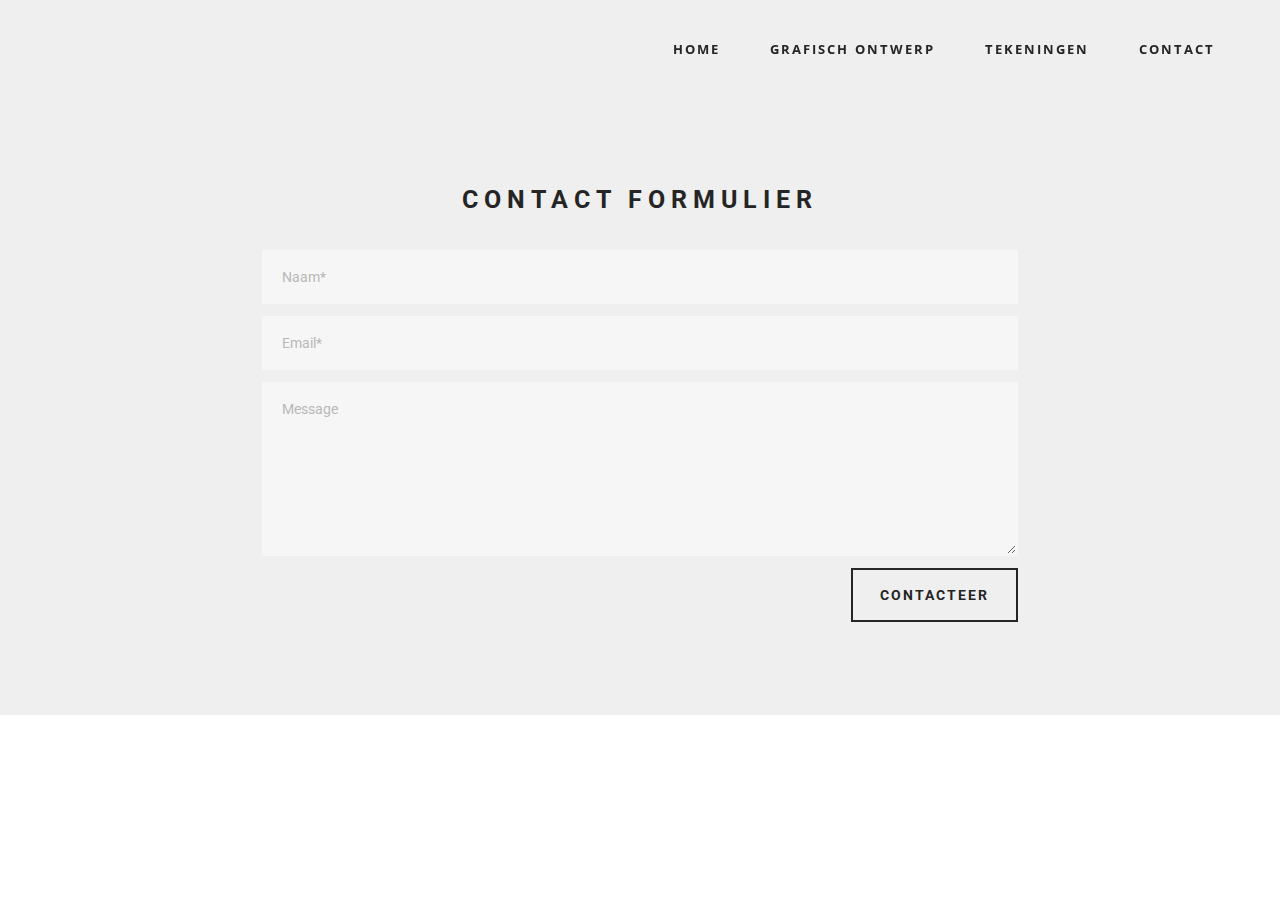
<file: Contact.html>
<!DOCTYPE html>
<html>
<head>
  <!-- Site made with Mobirise Website Builder v2.10, https://mobirise.com -->
  <meta charset="UTF-8">
  <meta http-equiv="X-UA-Compatible" content="IE=edge">
  <meta name="generator" content="Mobirise v2.10, mobirise.com">
  <meta name="viewport" content="width=device-width, initial-scale=1">
  <link rel="shortcut icon" href="assets/images/screenshot-640x329-80.png" type="image/x-icon">
  <meta name="description" content="">
  
  <link rel="stylesheet" href="https://fonts.googleapis.com/css?family=Roboto:700,400&amp;subset=cyrillic,latin,greek,vietnamese">
  <link rel="stylesheet" href="assets/bootstrap/css/bootstrap.min.css">
  <link rel="stylesheet" href="assets/mobirise/css/style.css">
  <link rel="stylesheet" href="assets/mobirise/css/mbr-additional.css" type="text/css">
  
  
  
</head>
<body>

<!-- Google Analytics -->
<script>
  (function(i,s,o,g,r,a,m){i['GoogleAnalyticsObject']=r;i[r]=i[r]||function(){
  (i[r].q=i[r].q||[]).push(arguments)},i[r].l=1*new Date();a=s.createElement(o),
  m=s.getElementsByTagName(o)[0];a.async=1;a.src=g;m.parentNode.insertBefore(a,m)
  })(window,document,'script','https://www.google-analytics.com/analytics.js','ga');

  ga('create', 'UA-77732964-1', 'auto');
  ga('send', 'pageview');

</script>
<!-- /Google Analytics -->


<section class="mbr-navbar mbr-navbar--freeze mbr-navbar--absolute mbr-navbar--transparent mbr-navbar--sticky mbr-navbar--auto-collapse" id="menu-16">
    <div class="mbr-navbar__section mbr-section">
        <div class="mbr-section__container container">
            <div class="mbr-navbar__container">
                
                <div class="mbr-navbar__hamburger mbr-hamburger"><span class="mbr-hamburger__line"></span></div>
                <div class="mbr-navbar__column mbr-navbar__menu">
                    <nav class="mbr-navbar__menu-box mbr-navbar__menu-box--inline-right">
                        <div class="mbr-navbar__column"><ul class="mbr-navbar__items mbr-navbar__items--right mbr-buttons mbr-buttons--freeze mbr-buttons--right btn-decorator mbr-buttons--active mbr-buttons--only-links"><li class="mbr-navbar__item"><a class="mbr-buttons__link btn text-black" href="index.html">HOME</a></li><li class="mbr-navbar__item"><a class="mbr-buttons__link btn text-black" href="GrafischOntwerp.html">GRAFISCH ONTWERP</a></li><li class="mbr-navbar__item"><a class="mbr-buttons__link btn text-black" href="tekeningen.html">TEKENINGEN</a></li> <li class="mbr-navbar__item"><a class="mbr-buttons__link btn text-black" href="contact.html" target="_blank">CONTACT</a></li> </ul></div>
                        
                    </nav>
                </div>
            </div>
        </div>
    </div>
</section>

<section class="engine"><a rel="external" href="https://mobirise.com">website builder free</a></section><section class="mbr-section mbr-section--relative mbr-section--fixed-size mbr-after-navbar" id="form1-22" style="background-color: rgb(239, 239, 239);">
    
    <div class="mbr-section__container mbr-section__container--std-padding container" style="padding-top: 93px; padding-bottom: 93px;">
        <div class="row">
            <div class="col-sm-12">
                <div class="row">
                    <div class="col-sm-8 col-sm-offset-2" data-form-type="formoid">
                        <div class="mbr-header mbr-header--center mbr-header--std-padding">
                            <h2 class="mbr-header__text">CONTACT FORMULIER</h2>
                        </div>
                        <div data-form-alert="true">
                            <div class="hide" data-form-alert-success="true">Verzonden!</div>
                        </div>
                        <form action="https://mobirise.com/" method="post" data-form-title="CONTACT FORMULIER">
                            <input type="hidden" value="iBHOS0osX+GInaKYKLGLJuJj8mSNpszTl7o9iA1LVaX1D8IPwzKrcGitlql+6W9K6JX8Q+wKRLt7HMv3X0/edilcnhfr933SyFnhbdAnsL7trhjNOLW5JhiJwamx4DZx" data-form-email="true">
                            <div class="form-group">
                                <input type="text" class="form-control" name="name" required="" placeholder="Naam*" data-form-field="Name">
                            </div>
                            <div class="form-group">
                                <input type="email" class="form-control" name="email" required="" placeholder="Email*" data-form-field="Email">
                            </div>
                            
                            <div class="form-group">
                                <textarea class="form-control" name="message" rows="7" placeholder="Message" data-form-field="Message"></textarea>
                            </div>
                            <div class="mbr-buttons mbr-buttons--right"><button type="submit" class="mbr-buttons__btn btn btn-lg btn-default">CONTACTEER</button></div>
                        </form>
                    </div>
                </div>
            </div>
        </div>
    </div>
</section>


  <script src="assets/web/assets/jquery/jquery.min.js"></script>
  <script src="assets/bootstrap/js/bootstrap.min.js"></script>
  <script src="assets/smooth-scroll/SmoothScroll.js"></script>
  <!--[if lte IE 9]>
    <script src="assets/jquery-placeholder/jquery.placeholder.min.js"></script>
  <![endif]-->
  <script src="assets/mobirise/js/script.js"></script>
  <script src="assets/formoid/formoid.min.js"></script>
  
  
</body>
</html>
</file>
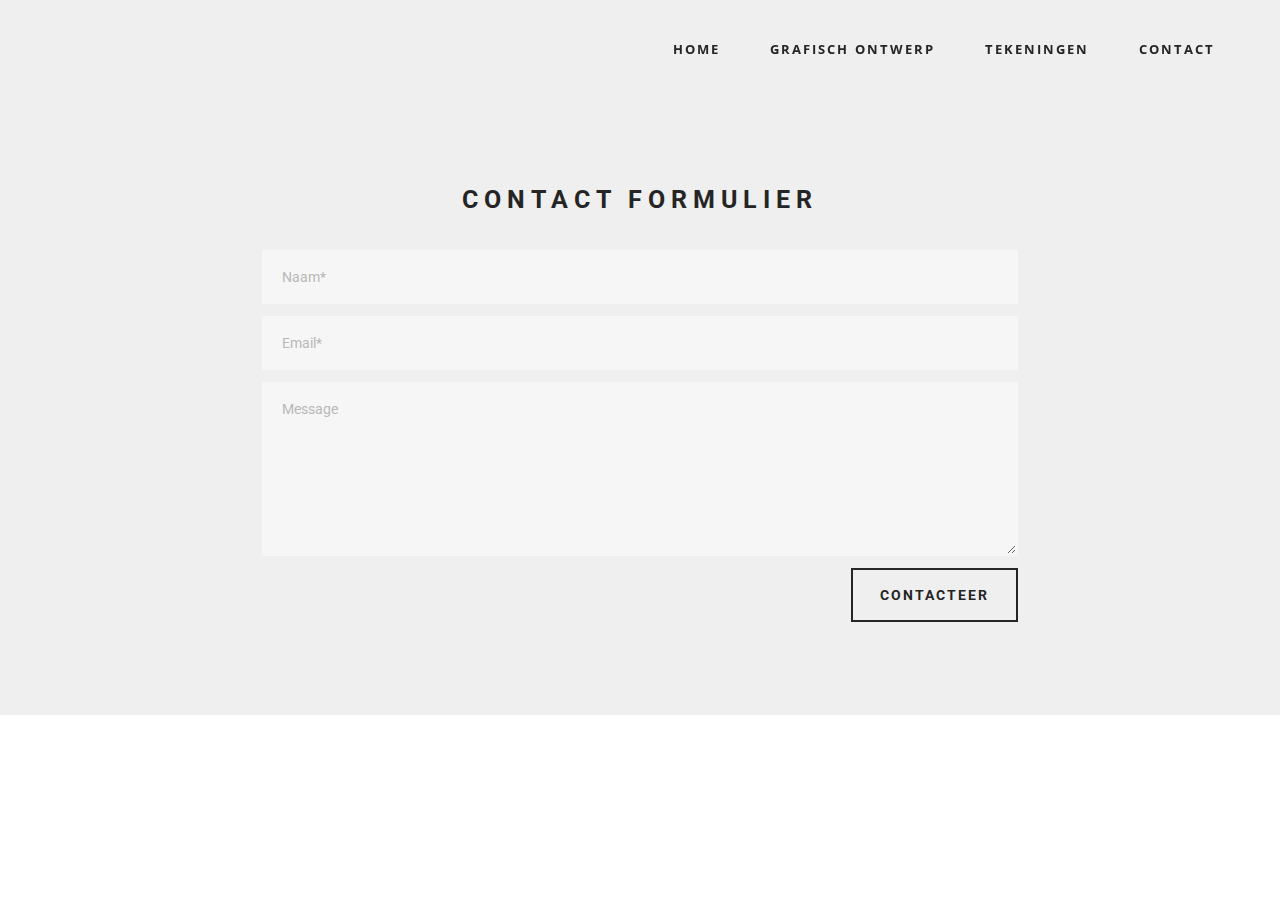
<file: page3.html>
<!DOCTYPE html>
<html>
<head>
  <!-- Site made with Mobirise Website Builder v2.10, https://mobirise.com -->
  <meta charset="UTF-8">
  <meta http-equiv="X-UA-Compatible" content="IE=edge">
  <meta name="generator" content="Mobirise v2.10, mobirise.com">
  <meta name="viewport" content="width=device-width, initial-scale=1">
  <link rel="shortcut icon" href="assets/images/screenshot-640x329-80.png" type="image/x-icon">
  <meta name="description" content="">
  
  <link rel="stylesheet" href="https://fonts.googleapis.com/css?family=Roboto:700,400&amp;subset=cyrillic,latin,greek,vietnamese">
  <link rel="stylesheet" href="assets/bootstrap/css/bootstrap.min.css">
  <link rel="stylesheet" href="assets/mobirise/css/style.css">
  <link rel="stylesheet" href="assets/mobirise/css/mbr-additional.css" type="text/css">
  
  
  
</head>
<body>

<!-- Google Analytics -->
<script>
  (function(i,s,o,g,r,a,m){i['GoogleAnalyticsObject']=r;i[r]=i[r]||function(){
  (i[r].q=i[r].q||[]).push(arguments)},i[r].l=1*new Date();a=s.createElement(o),
  m=s.getElementsByTagName(o)[0];a.async=1;a.src=g;m.parentNode.insertBefore(a,m)
  })(window,document,'script','https://www.google-analytics.com/analytics.js','ga');

  ga('create', 'UA-77732964-1', 'auto');
  ga('send', 'pageview');

</script>
<!-- /Google Analytics -->


<section class="mbr-navbar mbr-navbar--freeze mbr-navbar--absolute mbr-navbar--transparent mbr-navbar--sticky mbr-navbar--auto-collapse" id="menu-16">
    <div class="mbr-navbar__section mbr-section">
        <div class="mbr-section__container container">
            <div class="mbr-navbar__container">
                
                <div class="mbr-navbar__hamburger mbr-hamburger"><span class="mbr-hamburger__line"></span></div>
                <div class="mbr-navbar__column mbr-navbar__menu">
                    <nav class="mbr-navbar__menu-box mbr-navbar__menu-box--inline-right">
                        <div class="mbr-navbar__column"><ul class="mbr-navbar__items mbr-navbar__items--right mbr-buttons mbr-buttons--freeze mbr-buttons--right btn-decorator mbr-buttons--active mbr-buttons--only-links"><li class="mbr-navbar__item"><a class="mbr-buttons__link btn text-black" href="index.html">HOME</a></li><li class="mbr-navbar__item"><a class="mbr-buttons__link btn text-black" href="GrafischOntwerp.html">GRAFISCH ONTWERP</a></li><li class="mbr-navbar__item"><a class="mbr-buttons__link btn text-black" href="page4.html">TEKENINGEN</a></li> <li class="mbr-navbar__item"><a class="mbr-buttons__link btn text-black" href="page3.html" target="_blank">CONTACT</a></li> </ul></div>
                        
                    </nav>
                </div>
            </div>
        </div>
    </div>
</section>

<section class="engine"><a rel="external" href="https://mobirise.com">web design software free</a></section><section class="mbr-section mbr-section--relative mbr-section--fixed-size mbr-after-navbar" id="form1-22" style="background-color: rgb(239, 239, 239);">
    
    <div class="mbr-section__container mbr-section__container--std-padding container" style="padding-top: 93px; padding-bottom: 93px;">
        <div class="row">
            <div class="col-sm-12">
                <div class="row">
                    <div class="col-sm-8 col-sm-offset-2" data-form-type="formoid">
                        <div class="mbr-header mbr-header--center mbr-header--std-padding">
                            <h2 class="mbr-header__text">CONTACT FORMULIER</h2>
                        </div>
                        <div data-form-alert="true">
                            <div class="hide" data-form-alert-success="true">Verzonden!</div>
                        </div>
                        <form action="https://mobirise.com/" method="post" data-form-title="CONTACT FORMULIER">
                            <input type="hidden" value="ocHcL6FCHBg8gDdiPZDstGGbAH8is1HbrKw+F+NRbaIYkuXyIv87A3GpIP7l5nrf77GXURZmkROeN68vjWruHuswyuAYund51irvXy1tEHNQs2BCeYo2TOCHzjwQhWJ3" data-form-email="true">
                            <div class="form-group">
                                <input type="text" class="form-control" name="name" required="" placeholder="Naam*" data-form-field="Name">
                            </div>
                            <div class="form-group">
                                <input type="email" class="form-control" name="email" required="" placeholder="Email*" data-form-field="Email">
                            </div>
                            
                            <div class="form-group">
                                <textarea class="form-control" name="message" rows="7" placeholder="Message" data-form-field="Message"></textarea>
                            </div>
                            <div class="mbr-buttons mbr-buttons--right"><button type="submit" class="mbr-buttons__btn btn btn-lg btn-default">CONTACTEER</button></div>
                        </form>
                    </div>
                </div>
            </div>
        </div>
    </div>
</section>


  <script src="assets/web/assets/jquery/jquery.min.js"></script>
  <script src="assets/bootstrap/js/bootstrap.min.js"></script>
  <script src="assets/smooth-scroll/SmoothScroll.js"></script>
  <!--[if lte IE 9]>
    <script src="assets/jquery-placeholder/jquery.placeholder.min.js"></script>
  <![endif]-->
  <script src="assets/mobirise/js/script.js"></script>
  <script src="assets/formoid/formoid.min.js"></script>
  
  
</body>
</html>
</file>
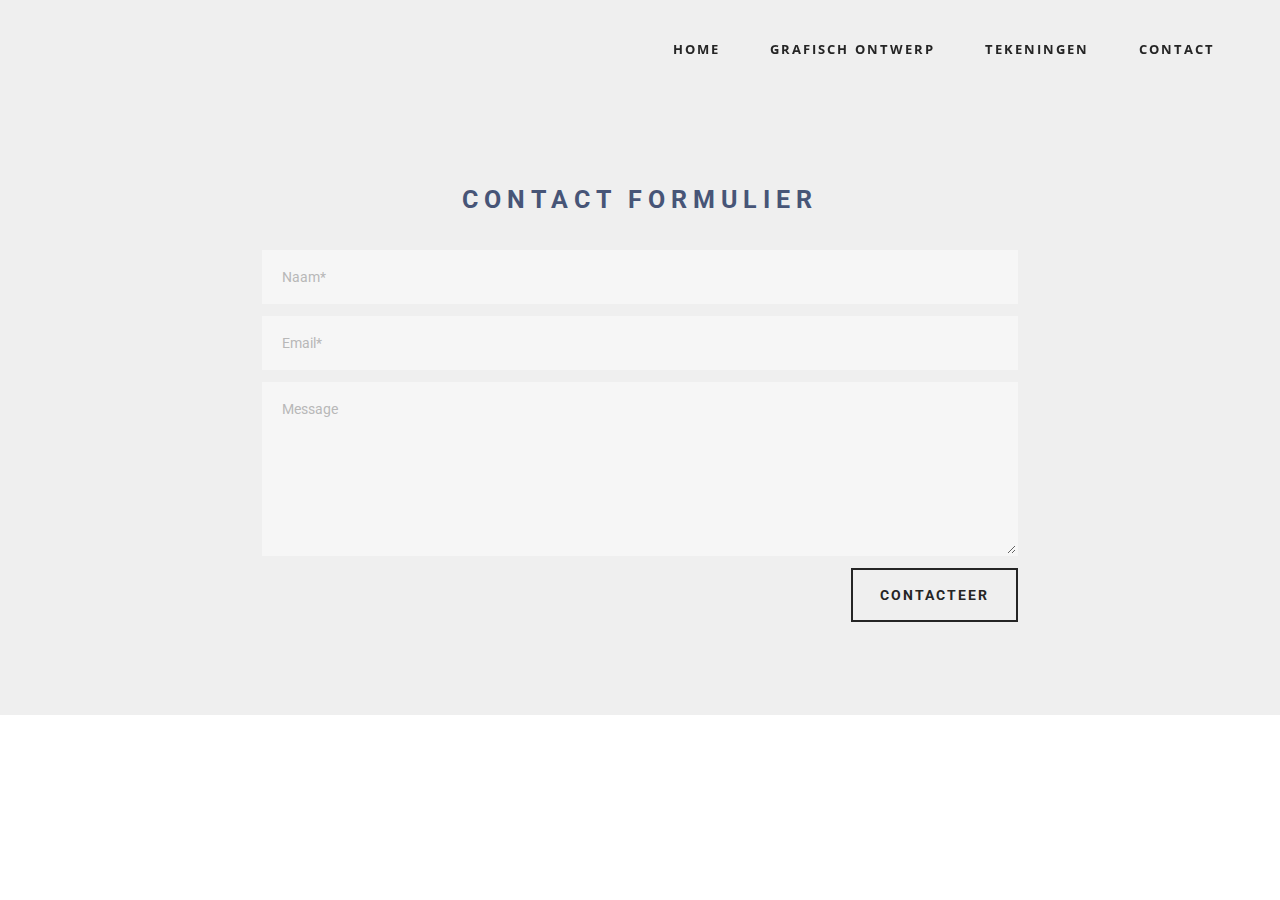
<file: page5.html>
<!DOCTYPE html>
<html>
<head>
  <!-- Site made with Mobirise Website Builder v2.10, https://mobirise.com -->
  <meta charset="UTF-8">
  <meta http-equiv="X-UA-Compatible" content="IE=edge">
  <meta name="generator" content="Mobirise v2.10, mobirise.com">
  <meta name="viewport" content="width=device-width, initial-scale=1">
  <link rel="shortcut icon" href="assets/images/screenshot-640x329-80.png" type="image/x-icon">
  <meta name="description" content="">
  
  <link rel="stylesheet" href="https://fonts.googleapis.com/css?family=Roboto:700,400&amp;subset=cyrillic,latin,greek,vietnamese">
  <link rel="stylesheet" href="assets/bootstrap/css/bootstrap.min.css">
  <link rel="stylesheet" href="assets/mobirise/css/style.css">
  <link rel="stylesheet" href="assets/mobirise/css/mbr-additional.css" type="text/css">
  
  
  
</head>
<body>

<!-- Google Analytics -->
<script>
  (function(i,s,o,g,r,a,m){i['GoogleAnalyticsObject']=r;i[r]=i[r]||function(){
  (i[r].q=i[r].q||[]).push(arguments)},i[r].l=1*new Date();a=s.createElement(o),
  m=s.getElementsByTagName(o)[0];a.async=1;a.src=g;m.parentNode.insertBefore(a,m)
  })(window,document,'script','https://www.google-analytics.com/analytics.js','ga');

  ga('create', 'UA-77732964-1', 'auto');
  ga('send', 'pageview');

</script>
<!-- /Google Analytics -->


<section class="mbr-navbar mbr-navbar--freeze mbr-navbar--absolute mbr-navbar--transparent mbr-navbar--sticky mbr-navbar--auto-collapse" id="menu-27">
    <div class="mbr-navbar__section mbr-section">
        <div class="mbr-section__container container">
            <div class="mbr-navbar__container">
                
                <div class="mbr-navbar__hamburger mbr-hamburger"><span class="mbr-hamburger__line"></span></div>
                <div class="mbr-navbar__column mbr-navbar__menu">
                    <nav class="mbr-navbar__menu-box mbr-navbar__menu-box--inline-right">
                        <div class="mbr-navbar__column"><ul class="mbr-navbar__items mbr-navbar__items--right mbr-buttons mbr-buttons--freeze mbr-buttons--right btn-decorator mbr-buttons--active mbr-buttons--only-links"><li class="mbr-navbar__item"><a class="mbr-buttons__link btn text-black" href="index.html">HOME</a></li><li class="mbr-navbar__item"><a class="mbr-buttons__link btn text-black" href="GrafischOntwerp.html">GRAFISCH ONTWERP</a></li><li class="mbr-navbar__item"><a class="mbr-buttons__link btn text-black" href="page4.html">TEKENINGEN</a></li> <li class="mbr-navbar__item"><a class="mbr-buttons__link btn text-black" href="page5.html" target="_blank">CONTACT</a></li> </ul></div>
                        
                    </nav>
                </div>
            </div>
        </div>
    </div>
</section>

<section class="engine"><a rel="external" href="https://mobirise.com">free web site maker</a></section><section class="mbr-section mbr-section--relative mbr-section--fixed-size mbr-after-navbar" id="form1-28" style="background-color: rgb(239, 239, 239);">
    
    <div class="mbr-section__container mbr-section__container--std-padding container" style="padding-top: 93px; padding-bottom: 93px;">
        <div class="row">
            <div class="col-sm-12">
                <div class="row">
                    <div class="col-sm-8 col-sm-offset-2" data-form-type="formoid">
                        <div class="mbr-header mbr-header--center mbr-header--std-padding">
                            <h2 class="mbr-header__text">CONTACT FORMULIER</h2>
                        </div>
                        <div data-form-alert="true">
                            <div class="hide" data-form-alert-success="true">Verzonden!</div>
                        </div>
                        <form action="https://mobirise.com/" method="post" data-form-title="CONTACT FORMULIER">
                            <input type="hidden" value="1Dg1gmkvr0OH8diPRLnasgJhkM7xCwfW5Wt7CmB+sBzrL3MKEbixC3UPv/Ub/KX5530atjOEFYU59nM35khGt4yi5RbOUz9MkLqmTK+YaF3q5nsx9PMKMA8kmcuUz2fG" data-form-email="true">
                            <div class="form-group">
                                <input type="text" class="form-control" name="name" required="" placeholder="Naam*" data-form-field="Name">
                            </div>
                            <div class="form-group">
                                <input type="email" class="form-control" name="email" required="" placeholder="Email*" data-form-field="Email">
                            </div>
                            
                            <div class="form-group">
                                <textarea class="form-control" name="message" rows="7" placeholder="Message" data-form-field="Message"></textarea>
                            </div>
                            <div class="mbr-buttons mbr-buttons--right"><button type="submit" class="mbr-buttons__btn btn btn-lg btn-default">CONTACTEER</button></div>
                        </form>
                    </div>
                </div>
            </div>
        </div>
    </div>
</section>


  <script src="assets/web/assets/jquery/jquery.min.js"></script>
  <script src="assets/bootstrap/js/bootstrap.min.js"></script>
  <script src="assets/smooth-scroll/SmoothScroll.js"></script>
  <!--[if lte IE 9]>
    <script src="assets/jquery-placeholder/jquery.placeholder.min.js"></script>
  <![endif]-->
  <script src="assets/mobirise/js/script.js"></script>
  <script src="assets/formoid/formoid.min.js"></script>
  
  
</body>
</html>
</file>
<file: assets/mobirise/css/mbr-additional.css>
@import url(https://fonts.googleapis.com/css?family=Open+Sans:400,300,700);








#menu-16 .mbr-brand__name {
  font-size: 16px;
}
#menu-16.mbr-navbar--stuck .mbr-navbar__section {
  background: #c1c1c1;
}
#menu-16 .mbr-navbar__hamburger {
  color: #000000;
}
#menu-16 .mbr-navbar__items a {
  font-family: 'Open Sans', sans-serif;
}
#header3-25 H3 {
  font-family: 'Open Sans', sans-serif;
}
#header3-25 P {
  font-family: 'Open Sans', sans-serif;
}
#header3-34 P {
  font-family: 'Open Sans', sans-serif;
  font-size: 10px;
}
#header3-34 H3 {
  font-size: 18px;
}
#slider2-18 H1 {
  text-align: left;
  color: #ffffff;
  font-size: 36px;
  font-family: 'Open Sans', sans-serif;
}
#slider2-18 P {
  color: #ffffff;
  font-family: 'Open Sans', sans-serif;
  font-size: 12px;
  text-align: left;
}
#header3-35 H3 {
  font-size: 18px;
  font-family: 'Open Sans', sans-serif;
}
#header3-35 P {
  font-size: 10px;
}
#image2-19 SMALL {
  font-size: 22px;
  color: #000000;
  font-family: 'Open Sans', sans-serif;
}
#image2-19 B {
  font-size: 20px;
}






#ext_menu-29 .mbr-brand__name {
  font-size: 16px;
}
#ext_menu-29.mbr-navbar--stuck .mbr-navbar__section {
  background: #ffffff;
}
#ext_menu-29 .mbr-navbar__section {
  background: #ffffff;
}
#ext_menu-29 .mbr-navbar__hamburger {
  color: #000000;
}
#ext_menu-29 .mbr-navbar__items a {
  font-family: 'Open Sans', sans-serif;
}
#ext_menu-29 .mbr-brand__name a {
  font-family: 'Open Sans', sans-serif;
}
#header1-31 H1 {
  font-family: 'Open Sans', sans-serif;
  color: #28324e;
}
#msg-box4-32 .mbr-header__text {
  color: #28324e;
  font-family: 'Open Sans', sans-serif;
}
#msg-box4-32 .mbr-header__subtext {
  color: #ffffff;
}
#msg-box4-32 .mbr-article {
  color: #000000;
  font-family: 'Open Sans', sans-serif;
  font-size: 12px;
}
#msg-box4-32 .btn {
  font-family: 'Open Sans', sans-serif;
}





#menu-20 .mbr-brand__name {
  font-size: 16px;
}
#menu-20.mbr-navbar--stuck .mbr-navbar__section {
  background: #c1c1c1;
}
#menu-20 .mbr-navbar__hamburger {
  color: #000000;
}
#menu-20 .mbr-navbar__items a {
  font-family: 'Open Sans', sans-serif;
}
#header3-21 H3 {
  font-family: 'Open Sans', sans-serif;
}
#header3-21 P {
  font-family: 'Open Sans', sans-serif;
}
#header3-22 P {
  font-family: 'Open Sans', sans-serif;
  font-size: 10px;
}
#header3-22 H3 {
  font-size: 18px;
}
#header3-24 H3 {
  font-size: 18px;
  font-family: 'Open Sans', sans-serif;
}
#header3-24 P {
  font-size: 10px;
}

#menu-27 .mbr-brand__name {
  font-size: 16px;
}
#menu-27.mbr-navbar--stuck .mbr-navbar__section {
  background: #c1c1c1;
}
#menu-27 .mbr-navbar__hamburger {
  color: #000000;
}
#menu-27 .mbr-navbar__items a {
  font-family: 'Open Sans', sans-serif;
}
#form1-28 .mbr-header__text {
  color: #475577;
}
</file>
<file: assets/mobirise/css/style.css>
.is-builder .animated {
  -webkit-animation-name: none !important;
  animation-name: none !important;
}
html {
  position: relative;
  min-height: 100%;
}
.mbr-embedded-video {
  position: relative;
}
.mbr-background-video,
.mbr-background-video-preview {
  bottom: 0;
  left: 0;
  overflow: hidden;
  position: absolute;
  right: 0;
  top: 0;
}
.mbr-parallax-background,
.mbr-background {
  background-attachment: fixed !important;
  background-position: 50% 0;
  background-repeat: no-repeat;
  background-size: cover !important;
}
.mbr-hidden-scrollbar .mbr-parallax-background {
  background-size: auto 130%;
}
.mobile .mbr-parallax-background {
  background-attachment: scroll !important;
}
.mbr-background {
  background-attachment: scroll !important;
}
.mbr-navbar {
  position: relative;
  width: 100%;
}
.mbr-navbar:before {
  content: "";
  display: block;
}
.mbr-navbar__brand-link:after,
.mbr-navbar__brand-img {
  max-height: 74px;
}
.mbr-navbar:before,
.mbr-navbar__container {
  height: 98px;
}
.mbr-navbar--ss .mbr-navbar__brand-link:after,
.mbr-navbar--ss .mbr-navbar__brand-img {
  height: 74px;
}
.mbr-navbar--ss:before,
.mbr-navbar--ss .mbr-navbar__container {
  height: 98px;
}
.mbr-navbar--xs .mbr-navbar__brand-link:after,
.mbr-navbar--xs .mbr-navbar__brand-img {
  height: 32px;
}
.mbr-navbar--xs:before,
.mbr-navbar--xs .mbr-navbar__container {
  height: 56px;
}
.mbr-navbar--s .mbr-navbar__brand-link:after,
.mbr-navbar--s .mbr-navbar__brand-img {
  height: 48px;
}
.mbr-navbar--s:before,
.mbr-navbar--s .mbr-navbar__container {
  height: 72px;
}
.mbr-navbar--m .mbr-navbar__brand-link:after,
.mbr-navbar--m .mbr-navbar__brand-img {
  height: 64px;
}
.mbr-navbar--m:before,
.mbr-navbar--m .mbr-navbar__container {
  height: 88px;
}
.mbr-navbar--l .mbr-navbar__brand-link:after,
.mbr-navbar--l .mbr-navbar__brand-img {
  height: 96px;
}
.mbr-navbar--l:before,
.mbr-navbar--l .mbr-navbar__container {
  height: 120px;
}
.mbr-navbar--xl .mbr-navbar__brand-link:after,
.mbr-navbar--xl .mbr-navbar__brand-img {
  height: 128px;
}
.mbr-navbar--xl:before,
.mbr-navbar--xl .mbr-navbar__container {
  height: 152px;
}
.mbr-navbar--short .mbr-navbar__brand-link:after,
.mbr-navbar--short .mbr-navbar__brand-img {
  height: 40px;
}
.mbr-navbar--short:before,
.mbr-navbar--short .mbr-navbar__container {
  height: 64px;
}
.mbr-navbar--short .mbr-navbar__container {
  padding: 12px 0;
}
@media (max-width: 767px) {
  .mbr-navbar--short .mbr-navbar__brand-link:after,
  .mbr-navbar--short .mbr-navbar__brand-img {
    height: 31px;
  }
  .mbr-navbar--short:before,
  .mbr-navbar--short .mbr-navbar__container {
    height: 45px;
  }
  .mbr-navbar--short .mbr-navbar__container {
    padding: 7px 0;
  }
}
.mbr-navbar__brand-img {
  position: relative;
}
.mbr-navbar__brand-img,
.mbr-navbar__container,
.mbr-navbar__section {
  -webkit-transition: all 300ms ease-in-out 0s;
  -o-transition: all 300ms ease-in-out 0s;
  transition: all 300ms ease-in-out 0s;
}
.mbr-navbar__section {
  background: #2c2c2c;
  height: auto;
  position: absolute;
  top: 0;
  width: 100%;
  z-index: 1000;
}
.mbr-navbar__container {
  display: table;
  padding: 12px 0;
  width: 100%;
}
.mbr-navbar__menu-box {
  display: table;
  width: 100%;
}
.mbr-navbar__menu-box--inline-left,
.mbr-navbar__menu-box--inline-center,
.mbr-navbar__menu-box--inline-right {
  display: block;
  text-align: left;
}
.mbr-navbar__menu-box--inline-center {
  text-align: center;
}
.mbr-navbar__menu-box--inline-right {
  text-align: right;
}
.mbr-navbar__column {
  display: table-cell;
  vertical-align: middle;
}
.mbr-navbar__column--xxs {
  width: 1%;
}
.mbr-navbar__column--xs {
  width: 10%;
}
.mbr-navbar__column--s {
  width: 20%;
}
.mbr-navbar__column--m {
  width: 30%;
}
.mbr-navbar__column--l {
  width: 40%;
}
.mbr-navbar__column--xl {
  width: 50%;
}
.mbr-navbar__menu-box--inline-left .mbr-navbar__column,
.mbr-navbar__menu-box--inline-center .mbr-navbar__column,
.mbr-navbar__menu-box--inline-right .mbr-navbar__column {
  display: inline-block;
}
.mbr-navbar__items {
  float: left;
  padding-left: 0px;
  position: relative;
  left: -20px;
}
.mbr-navbar__items--right {
  float: right;
  left: 0;
}
.mbr-navbar__item {
  display: block;
  float: left;
  position: relative;
}
.mbr-navbar__hamburger {
  display: none;
  margin-top: -11px;
  position: absolute;
  right: 0;
  top: 50%;
  z-index: 10000;
}
.mbr-navbar--collapsed .mbr-navbar__container {
  position: relative;
}
.mbr-navbar--collapsed .mbr-navbar__column {
  display: block;
  width: 100%;
}
.mbr-navbar--collapsed .mbr-navbar__items--right {
  padding-top: 13px;
}
.mbr-navbar--collapsed .mbr-navbar__menu {
  background: rgba(0, 0, 0, 0.9);
  display: none;
  height: 100%;
  left: 0;
  position: fixed;
  top: 0;
  width: 100%;
  z-index: 9999;
}
.mbr-navbar--collapsed .mbr-navbar__menu-box {
  display: table-cell;
  vertical-align: middle;
}
.mbr-navbar--collapsed .mbr-navbar__items {
  float: none;
}
.mbr-navbar--collapsed .mbr-navbar__item {
  float: none;
}
.mbr-navbar--collapsed .mbr-navbar__hamburger {
  display: block;
}
.mbr-navbar--collapsed.mbr-navbar--open .mbr-navbar__menu {
  display: table;
}
.mbr-navbar--collapsed.mbr-navbar--open:not(.mbr-navbar--sticky) .mbr-navbar__section {
  background: none;
  position: fixed;
}
.mbr-navbar--collapsed.mbr-navbar--open .mbr-navbar__brand {
  visibility: hidden;
}
.mbr-navbar--collapsed.mbr-navbar--sticky.mbr-navbar--open .mbr-navbar__brand {
  visibility: visible;
}
.mbr-navbar--collapsed.mbr-navbar--open .mbr-navbar__brand-img,
.mbr-navbar--collapsed.mbr-navbar--open .mbr-navbar__container {
  -webkit-transition: none;
  -o-transition: none;
  transition: none;
}
.mbr-navbar--freeze.mbr-navbar--collapsed.mbr-navbar--open .mbr-navbar__hamburger,
.mbr-navbar--freeze.mbr-navbar--collapsed.mbr-navbar--open .mbr-navbar__hamburger:hover {
  color: #fff !important;
}
.mbr-navbar--sticky .mbr-navbar__section {
  position: fixed;
}
.mbr-navbar--absolute {
  position: absolute;
}
.mbr-navbar--transparent .mbr-navbar__section {
  background: none;
}
.mbr-navbar--stuck .mbr-navbar__section,
.mbr-navbar--relative .mbr-navbar__section {
  background: #2c2c2c;
}
@media (max-width: 991px) {
  .mbr-navbar--auto-collapse .mbr-navbar__container {
    position: relative;
  }
  .mbr-navbar--auto-collapse .mbr-navbar__column {
    display: block;
    width: 100%;
  }
  .mbr-navbar--auto-collapse .mbr-navbar__items--right {
    padding-top: 13px;
  }
  .mbr-navbar--auto-collapse .mbr-navbar__menu {
    background: rgba(0, 0, 0, 0.9);
    display: none;
    height: 100%;
    left: 0;
    position: fixed;
    top: 0;
    width: 100%;
    z-index: 9999;
  }
  .mbr-navbar--auto-collapse .mbr-navbar__menu-box {
    display: table-cell;
    vertical-align: middle;
  }
  .mbr-navbar--auto-collapse .mbr-navbar__items {
    float: none;
  }
  .mbr-navbar--auto-collapse .mbr-navbar__item {
    float: none;
  }
  .mbr-navbar--auto-collapse .mbr-navbar__hamburger {
    display: block;
  }
  .mbr-navbar--auto-collapse.mbr-navbar--open .mbr-navbar__menu {
    display: table;
  }
  .mbr-navbar--auto-collapse.mbr-navbar--open:not(.mbr-navbar--sticky) .mbr-navbar__section {
    background: none;
    position: fixed;
  }
  .mbr-navbar--auto-collapse.mbr-navbar--open .mbr-navbar__brand {
    visibility: hidden;
  }
  .mbr-navbar--auto-collapse.mbr-navbar--sticky.mbr-navbar--open .mbr-navbar__brand {
    visibility: visible;
  }
  .mbr-navbar--auto-collapse.mbr-navbar--open .mbr-navbar__brand-img,
  .mbr-navbar--auto-collapse.mbr-navbar--open .mbr-navbar__container {
    -webkit-transition: none;
    -o-transition: none;
    transition: none;
  }
}
.mbr-after-navbar:before {
  content: "";
  display: block;
  height: 98px;
}
.mbr-hamburger {
  cursor: pointer;
  height: 23px;
  width: 30px;
}
.mbr-hamburger:focus {
  outline: none;
}
.mbr-hamburger__line,
.mbr-hamburger__line:before,
.mbr-hamburger__line:after {
  content: "";
  position: absolute;
  display: block;
  height: 1px;
  cursor: pointer;
}
.mbr-hamburger__line,
.mbr-hamburger__line:before,
.mbr-hamburger__line:after {
  width: 30px;
  border-bottom: 5px solid;
  top: 9px;
}
.mbr-hamburger__line:before {
  top: -9px;
}
.mbr-hamburger__line:after {
  top: 9px;
}
.mbr-hamburger__line,
.mbr-hamburger__line:before,
.mbr-hamburger__line:after {
  -webkit-transition: all 300ms ease-in-out;
  transition: all 300ms ease-in-out;
}
.mbr-hamburger--open .mbr-hamburger__line {
  border-color: transparent;
}
.mbr-hamburger--open .mbr-hamburger__line:before,
.mbr-hamburger--open .mbr-hamburger__line:after {
  top: 0;
}
.mbr-hamburger--open .mbr-hamburger__line:before {
  -ms-transform: rotate(45deg);
  -webkit-transform: rotate(45deg);
  transform: rotate(45deg);
}
.mbr-hamburger--open .mbr-hamburger__line:after {
  top: 10px;
  -ms-transform: translatey(-10px) rotate(-45deg);
  -webkit-transform: translatey(-10px) rotate(-45deg);
  transform: translatey(-10px) rotate(-45deg);
}
@media (max-width: 767px) {
  .mbr-hamburger {
    height: 23px;
    width: 27px;
  }
  .mbr-hamburger__line,
  .mbr-hamburger__line:before,
  .mbr-hamburger__line:after {
    width: 27px;
    border-bottom: 4px solid;
    top: 9px;
  }
  .mbr-hamburger__line:before {
    top: -9px;
  }
  .mbr-hamburger__line:after {
    top: 9px;
  }
}
.mbr-brand {
  display: block;
  float: left;
  position: relative;
}
.mbr-brand,
.mbr-brand:hover {
  text-decoration: none;
}
.mbr-brand__name {
  display: block;
  font-weight: bold;
  margin-top: 5px;
  text-align: center;
}
.mbr-brand__name,
.mbr-brand__name:hover {
  text-decoration: none;
}
.mbr-brand--inline {
  display: table;
}
.mbr-brand--inline:after {
  content: "";
  display: table-cell;
  width: 1px;
}
.mbr-brand--inline .mbr-brand__logo,
.mbr-brand--inline .mbr-brand__name {
  display: table-cell;
  vertical-align: middle;
}
.mbr-brand--inline .mbr-brand__logo {
  padding-right: 10px;
}
.mbr-brand--inline .mbr-brand__name {
  margin: 0;
  text-align: left;
}
.mbr-form {
  display: table;
  margin-top: -13px;
  position: relative;
  top: 14px;
  width: 100%;
}
.mbr-form__left,
.mbr-form__right {
  display: table-cell;
  vertical-align: top;
}
.mbr-form__left {
  padding-right: 3px;
}
.mbr-form__right {
  width: 1px;
}
@media (max-width: 530px) {
  .mbr-form {
    display: block;
    margin-top: -27px;
    position: relative;
    top: 26px;
  }
  .mbr-form__left,
  .mbr-form__right {
    display: block;
  }
  .mbr-form__left {
    margin-bottom: 12px;
    padding-right: 0;
  }
  .mbr-form__right {
    width: 100%;
  }
}
.mbr-section {
  padding: 0 20px;
}
.mbr-section--no-padding {
  padding: 0;
}
.mbr-section--relative {
  position: relative;
}
.mbr-section--fixed-size {
  overflow: hidden;
}
.mbr-section--full-height {
  height: 100vh;
}
.mbr-section--full-height.mbr-after-navbar:before {
  display: none;
}
.mbr-section--bg-adapted {
  background-attachment: scroll;
  background-position: 50% 0;
  background-repeat: no-repeat;
  background-size: cover;
}
.mbr-section--gray {
  background-color: #444444;
}
.mbr-section--light-gray {
  background-color: #f0f0f0;
}
.mbr-section--dark-gray {
  background-color: #3c3c3c;
}
.mbr-section__container {
  padding: 0;
  position: relative;
  z-index: 3;
}
.mbr-section__container--center {
  text-align: center;
}
.mbr-section__container--std-padding {
  padding: 93px 0;
}
.mbr-section__container--std-top-padding {
  padding-top: 93px;
}
.mbr-section__container--std-bot-padding {
  padding-bottom: 93px;
}
.mbr-section__container--sm-padding {
  padding: 41px 0;
}
.mbr-section__container--sm-top-padding {
  padding-top: 41px;
}
.mbr-section__container--sm-bot-padding {
  padding-bottom: 41px;
}
.mbr-section__container--isolated {
  padding-bottom: 93px;
  padding-top: 93px;
}
.mbr-section__container--first {
  padding-top: 93px;
  padding-bottom: 41px;
}
.mbr-section__container--middle {
  padding-bottom: 41px;
}
.mbr-section__container--last {
  padding-bottom: 93px;
}
.mbr-section__row {
  margin-left: -24px;
  margin-right: -24px;
}
.mbr-section__col {
  overflow: hidden;
  padding-left: 24px;
  padding-right: 24px;
}
.mbr-section__left {
  padding-right: 40px;
}
.mbr-section__right {
  padding-left: 15px;
}
.mbr-section__header {
  line-height: 1.5em;
  margin: -10px 0 0;
  text-align: center;
}
@media (min-width: 768px) {
  .mbr-section--short-paddings .mbr-section__container--std-padding {
    padding: 59px 0;
  }
  .mbr-section--short-paddings .mbr-section__container--std-top-padding {
    padding-top: 59px;
  }
  .mbr-section--short-paddings .mbr-section__container--std-bot-padding {
    padding-bottom: 59px;
  }
  .mbr-section--short-paddings .mbr-section__container--sm-padding {
    padding: 41px 0;
  }
  .mbr-section--short-paddings .mbr-section__container--sm-top-padding {
    padding-top: 41px;
  }
  .mbr-section--short-paddings .mbr-section__container--sm-bot-padding {
    padding-bottom: 41px;
  }
  .mbr-section--short-paddings .mbr-section__container--isolated {
    padding-bottom: 59px;
    padding-top: 59px;
  }
  .mbr-section--short-paddings .mbr-section__container--first {
    padding-top: 59px;
    padding-bottom: 41px;
  }
  .mbr-section--short-paddings .mbr-section__container--middle {
    padding-bottom: 41px;
  }
  .mbr-section--short-paddings .mbr-section__container--last {
    padding-bottom: 59px;
  }
}
@media (max-width: 767px) {
  .mbr-section__left {
    padding-right: 15px;
  }
  .mbr-section__right {
    padding-left: 15px;
    padding-top: 51px;
  }
}
.mbr-arrow {
  bottom: 71px;
  left: 0;
  line-height: 1px;
  padding: 0 20px;
  position: absolute;
  width: 100%;
  z-index: 3;
}
.mbr-arrow__link {
  display: inline-block;
  font-size: 26px;
}
.mbr-arrow__link,
.mbr-arrow__link:hover,
.mbr-arrow__link:focus {
  color: #fff;
}
.mbr-arrow--floating .mbr-arrow__link {
  -webkit-animation: floating-arrow 1.6s infinite ease-in-out 0s;
  -o-animation: floating-arrow 1.6s infinite ease-in-out 0s;
  animation: floating-arrow 1.6s infinite ease-in-out 0s;
}
@-webkit-keyframes floating-arrow {
  from {
    -webkit-transform: translateY(0);
    transform: translateY(0);
  }
  65% {
    -webkit-transform: translateY(11px);
    transform: translateY(11px);
  }
  to {
    -webkit-transform: translateY(0);
    transform: translateY(0);
  }
}
@-o-keyframes floating-arrow {
  from {
    -webkit-transform: translateY(0);
    transform: translateY(0);
  }
  65% {
    -webkit-transform: translateY(11px);
    transform: translateY(11px);
  }
  to {
    -webkit-transform: translateY(0);
    transform: translateY(0);
  }
}
@keyframes floating-arrow {
  from {
    -webkit-transform: translateY(0);
    transform: translateY(0);
  }
  65% {
    -webkit-transform: translateY(11px);
    transform: translateY(11px);
  }
  to {
    -webkit-transform: translateY(0);
    transform: translateY(0);
  }
}
.mbr-arrow--dark .mbr-arrow__link,
.mbr-arrow--dark .mbr-arrow__link:hover,
.mbr-arrow--dark .mbr-arrow__link:focus {
  color: #252525;
}
@media (max-width: 767px) {
  .mbr-arrow {
    bottom: 41px;
  }
}
@media (max-width: 320px) {
  .mbr-arrow {
    bottom: 21px;
    text-align: center;
  }
}
@media all and (device-width: 320px) and (device-height: 568px) and (orientation: portrait) {
  .mbr-arrow {
    bottom: 31px;
  }
}
.mbr-box {
  display: table;
  width: 100%;
}
.mbr-box--fixed {
  table-layout: fixed;
}
.mbr-box--stretched {
  height: 100%;
}
.mbr-box__magnet {
  display: table-cell;
  float: none;
  height: 100%;
  margin-bottom: 0;
  margin-top: 0;
  text-align: center;
  vertical-align: middle;
}
.mbr-box__magnet--sm-padding {
  padding: 41px 0;
}
.mbr-box__magnet--top-left,
.mbr-box__magnet--top-center,
.mbr-box__magnet--top-right {
  vertical-align: top;
}
.mbr-box__magnet--bottom-left,
.mbr-box__magnet--bottom-center,
.mbr-box__magnet--bottom-right {
  vertical-align: bottom;
}
.mbr-box__magnet--top-left,
.mbr-box__magnet--center-left,
.mbr-box__magnet--bottom-left {
  text-align: left;
}
.mbr-box__magnet--top-right,
.mbr-box__magnet--center-right,
.mbr-box__magnet--bottom-right {
  text-align: right;
}
.mbr-box__container {
  height: 50%;
}
@media (max-width: 767px) {
  .mbr-box__container {
    height: 100%;
  }
  .mbr-box--adapted {
    display: block;
  }
  .mbr-box--adapted > .mbr-box__magnet {
    display: block;
    height: auto;
  }
}
.mbr-overlay {
  background: #222;
  bottom: 0;
  left: 0;
  position: absolute;
  right: 0;
  top: 0;
  z-index: 2;
}
.mbr-google-map__marker {
  color: #252525;
  display: none;
  margin: 0;
}
.mbr-google-map--loaded .mbr-google-map__marker {
  display: block;
}
.mbr-hero {
  color: #fff;
  position: relative;
}
.mbr-hero__text {
  font-size: 46px;
  font-weight: bold;
  left: -2px;
  letter-spacing: 2px;
  line-height: 50px;
  margin: -18px 0 1px 0;
  padding-bottom: 41px;
  position: relative;
  top: 8px;
}
.mbr-hero__subtext {
  font-size: 21px;
  line-height: 29px;
  margin: -32px 0 3px 0;
  padding: 0 0 41px 0;
  position: relative;
  top: 6px;
}
.mbr-figure {
  display: inline-block;
  line-height: 1px;
  margin: 0;
  max-width: 100%;
  overflow: hidden;
  position: relative;
}
.mbr-figure--no-bg {
  background: none;
}
.mbr-figure--full-width {
  display: block;
  width: 100%;
}
.mbr-figure.mbr-after-navbar:before {
  display: none;
}
.mbr-figure--full-width iframe,
.mbr-figure--full-width .mbr-figure__img,
.mbr-figure--full-width .mbr-figure__map {
  width: 100%;
}
.mbr-figure iframe,
.mbr-figure__img,
.mbr-figure__map {
  max-width: 100%;
}
.mbr-figure__map {
  height: 400px;
  line-height: 1.3em;
}
.mbr-figure__map--short {
  height: 300px;
}
.mbr-figure__caption {
  background: rgba(0, 0, 0, 0.5);
  bottom: 0;
  color: #fff;
  display: block;
  font-size: 17px;
  left: 0;
  line-height: 1.3em;
  min-height: 53px;
  padding: 17px 20px;
  position: absolute;
  text-align: left;
  width: 100%;
}
.mbr-figure__caption--no-padding {
  padding: 17px 0;
}
.mbr-figure--wysiwyg .mbr-figure__caption a,
.mbr-figure--wysiwyg .mbr-figure__caption a:hover {
  color: inherit;
  text-decoration: underline;
}
.mbr-figure--caption-inside-top .mbr-figure__caption {
  bottom: auto;
  top: 0;
}
.mbr-figure--caption-outside-top .mbr-figure__caption,
.mbr-figure--caption-outside-bottom .mbr-figure__caption {
  background: none;
  position: relative;
}
.mbr-figure--no-bg.mbr-figure--caption-outside-top .mbr-figure__caption,
.mbr-figure--no-bg.mbr-figure--caption-outside-bottom .mbr-figure__caption {
  color: #252525;
}
.mbr-figure--no-bg.mbr-figure--caption-outside-top .mbr-figure__caption {
  margin-top: -3px;
  padding-top: 0;
}
.mbr-figure--no-bg.mbr-figure--caption-outside-bottom .mbr-figure__caption {
  margin-top: -2px;
  padding-bottom: 0;
  top: 2px;
}
.mbr-figure__caption--std-grid {
  background: none;
  z-index: 2;
}
@media (min-width: 768px) {
  .mbr-figure__caption--std-grid {
    width: 715px;
    left: 50%;
    margin-left: -357.5px;
    padding: 17px 0;
  }
}
@media (min-width: 992px) {
  .mbr-figure__caption--std-grid {
    width: 935px;
    margin-left: -467.5px;
  }
}
@media (min-width: 1200px) {
  .mbr-figure__caption--std-grid {
    width: 1150px;
    margin-left: -575px;
  }
}
.mbr-figure__caption--std-grid:before {
  bottom: 0;
  content: "";
  position: absolute;
  top: 0;
  width: 200%;
  z-index: -1;
  margin-left: -50%;
}
.mbr-figure--caption-inside-top .mbr-figure__caption--std-grid:before,
.mbr-figure--caption-inside-bottom .mbr-figure__caption--std-grid:before {
  background: rgba(0, 0, 0, 0.6);
}
.mbr-figure__caption-small {
  color: #ccc;
  display: block;
  font-size: 14px;
  line-height: 1.3em;
}
.mbr-figure--no-bg.mbr-figure--caption-outside-top .mbr-figure__caption-small,
.mbr-figure--no-bg.mbr-figure--caption-outside-bottom .mbr-figure__caption-small {
  color: #777;
}
@media (max-width: 767px) {
  .mbr-figure--adapted {
    display: block;
    width: 100%;
  }
  .mbr-figure--adapted iframe,
  .mbr-figure--adapted .mbr-figure__img,
  .mbr-figure--adapted .mbr-figure__map {
    width: 100%;
  }
  .mbr-figure--caption-inside-top .mbr-figure__caption,
  .mbr-figure--caption-inside-bottom .mbr-figure__caption {
    background: none;
    position: relative;
  }
  .mbr-figure--caption-inside-top .mbr-figure__caption--std-grid:before,
  .mbr-figure--caption-inside-bottom .mbr-figure__caption--std-grid:before {
    display: none;
  }
}
.mbr-reviews {
  list-style: none;
  margin: 0 -15px;
  padding: 3px 0 0 0;
}
.mbr-reviews__item {
  position: relative;
  margin-top: 39px;
}
.mbr-reviews__text {
  background: #fafafa;
  border-radius: 3px;
  border: 1px solid #ededed;
  color: #777;
  font-size: 16px;
  line-height: 26px;
  padding: 20px;
  position: relative;
}
.mbr-reviews__text:before {
  -webkit-transform: rotate(45deg);
  -ms-transform: rotate(45deg);
  -o-transform: rotate(45deg);
  transform: rotate(45deg);
  width: 14px;
  height: 14px;
  background-color: #fafafa;
  border-color: #ededed;
  border-style: none solid solid none;
  border-width: 0 1px 1px 0;
  bottom: -8px;
  content: "";
  display: block;
  left: 50px;
  position: absolute;
}
.mbr-reviews__p {
  margin: 0;
}
.mbr-reviews__author {
  margin-top: 30px;
  padding-left: 102px;
  position: relative;
}
.mbr-reviews__author--short {
  margin-top: 27px;
  padding-left: 32px;
}
.mbr-reviews__author-img {
  width: 50px;
  height: 50px;
  border-radius: 50%;
  left: 33px;
  position: absolute;
  top: 0;
}
.mbr-reviews__author-name {
  color: #777;
  font-size: 14px;
  font-weight: bold;
  position: relative;
  top: -3px;
}
.mbr-reviews__author-bio {
  color: #999;
  font-size: 12px;
}
@media (max-width: 767px) {
  .mbr-reviews__author {
    padding-bottom: 32px;
  }
  .mbr-reviews__author--short {
    padding-bottom: 1px;
  }
}
@media (min-width: 768px) and (max-width: 991px) {
  .mbr-reviews__item:nth-of-type(2n+1) {
    clear: left;
  }
}
@media (min-width: 992px) {
  .mbr-reviews__item:nth-of-type(3n+1) {
    clear: left;
  }
}
@media (max-width: 991px) {
  .mbr-header--reduce .mbr-header__text {
    padding-top: 1em;
    margin-top: -1em;
  }
}
.mbr-header {
  margin-top: -20px;
  padding: 0;
  position: relative;
  text-align: left;
  top: 10px;
}
.mbr-header--std-padding {
  padding-bottom: 41px;
}
.mbr-header--center {
  text-align: center;
}
.mbr-header__text {
  display: block;
  font-size: 25px;
  font-weight: bold;
  letter-spacing: 6px;
  line-height: 1.5em;
  margin: 0;
}
.mbr-header__subtext {
  color: #777;
  font-size: 14px;
  font-style: italic;
  letter-spacing: 1px;
  margin: 8px 0 7px 0;
}
.mbr-header--inline {
  margin-top: 0;
  padding: 41px 0 28px 0;
  top: 0;
}
.mbr-header--inline .mbr-header__text {
  letter-spacing: 4px;
  line-height: 1em;
  margin: 15px 0 0 0;
}
@media (max-width: 767px) {
  .mbr-header--inline {
    padding: 47px 0 38px 0;
  }
  .mbr-header--inline .mbr-header__text {
    display: block;
    margin: 0 0 38px 0;
  }
  .mbr-header--auto-align .mbr-header__text,
  .mbr-header--auto-align .mbr-header__subtext {
    left: 0;
    text-align: center !important;
  }
}
@media (min-width: 768px) {
  .mbr-header--reduce {
    margin-top: -5px;
    top: 2px;
  }
  .mbr-header--reduce .mbr-header__text {
    font-size: 16px;
    letter-spacing: 1px;
    line-height: 1.1em;
    padding-top: 0.4em;
    margin-top: -0.4em;
  }
}
.mbr-social-icons__icon {
  -webkit-transition: all 0.2s ease-in-out 0s;
  -o-transition: all 0.2s ease-in-out 0s;
  transition: all 0.2s ease-in-out 0s;
  color: #fff;
  cursor: pointer;
  display: inline-block;
  font-size: 29px;
  height: 56px;
  line-height: 61px;
  margin: 0 10px 13px 0;
  position: relative;
  text-align: center;
  width: 56px;
}
.mbr-social-icons__icon:hover {
  color: #fff;
}
.mbr-social-icons--style-1 .mbr-social-icons__icon:hover {
  background: #252525 !important;
}
.mbr-contacts {
  color: #9c9c9c;
  font-size: 14px;
  line-height: 1.7em;
  padding: 45px 0 46px;
}
.mbr-contacts__img {
  max-width: 100%;
  margin: 6px 0 5px 40px;
}
.mbr-contacts__img--left {
  margin-left: 0;
}
.mbr-contacts__text {
  margin: 0;
}
.mbr-contacts__header {
  color: #fff;
  font-size: 14px;
  letter-spacing: 1px;
  margin-bottom: 20px;
  margin-top: 3px;
}
.mbr-contacts__list {
  list-style: none;
  margin: 0;
  padding: 0;
}
@media (max-width: 767px) {
  .mbr-contacts__img {
    margin-bottom: 10px;
  }
  .mbr-contacts__header {
    margin-top: 20px;
    margin-bottom: 10px;
  }
  .mbr-contacts__column {
    margin-top: 37px;
  }
}
.mbr-footer {
  color: #9c9c9c;
  font-size: 13px;
  letter-spacing: 1px;
  line-height: 1.5em;
  padding: 37px 0 39px;
  word-spacing: 1px;
}
.mbr-footer__copyright {
  margin: 0;
}
.mbr-buttons {
  margin: -26px 0 13px 0;
  position: relative;
  text-align: left;
  top: 26px;
}
.mbr-buttons__btn,
.mbr-buttons__link {
  margin: 0 10px 13px 0;
}
.mbr-buttons__btn,
.mbr-buttons__link,
.mbr-buttons__btn:hover,
.mbr-buttons__link:hover {
  text-decoration: none;
}
.mbr-buttons--top {
  top: 44px;
  margin-top: -62px;
}
.mbr-buttons--no-offset {
  margin-top: 0;
  top: 0;
}
.mbr-buttons--only-links {
  left: -20px;
}
.mbr-buttons--center {
  left: 5px;
  text-align: center;
}
.mbr-buttons--center.mbr-buttons--only-links {
  left: 0;
}
.mbr-buttons--right {
  text-align: right;
}
.mbr-buttons--right .mbr-buttons__btn,
.mbr-buttons--right .mbr-buttons__link {
  margin: 0 0 13px 10px;
}
.mbr-buttons--right.mbr-buttons--only-links {
  left: 20px;
}
.mbr-buttons--activated {
  left: 5px;
  text-align: center;
}
.mbr-buttons--activated .mbr-buttons__btn,
.mbr-buttons--activated .mbr-buttons__link {
  margin-left: 0;
  margin-right: 0;
}
.mbr-buttons--activated .mbr-buttons__link {
  font-size: 25px;
  padding: 10px 30px 2px;
}
.mbr-buttons--activated .mbr-buttons__btn {
  font-size: 15px;
  margin-top: 9px;
  padding: 15px 30px;
}
.mbr-buttons--freeze.mbr-buttons--activated .mbr-buttons__link {
  font-size: 25px !important;
}
.mbr-buttons--freeze.mbr-buttons--activated .mbr-buttons__link,
.mbr-buttons--freeze.mbr-buttons--activated .mbr-buttons__link:hover {
  color: #fff !important;
}
.mbr-buttons--freeze.mbr-buttons--activated .mbr-buttons__btn {
  font-size: 15px !important;
}
@media (max-width: 991px) {
  .mbr-buttons--active {
    left: 5px;
    text-align: center;
  }
  .mbr-buttons--active .mbr-buttons__btn,
  .mbr-buttons--active .mbr-buttons__link {
    margin-left: 0;
    margin-right: 0;
  }
  .mbr-buttons--active .mbr-buttons__link {
    font-size: 25px;
    padding: 10px 30px 2px;
  }
  .mbr-buttons--active .mbr-buttons__btn {
    font-size: 15px;
    margin-top: 9px;
    padding: 15px 30px;
  }
  .mbr-buttons--freeze.mbr-buttons--active .mbr-buttons__link {
    font-size: 25px !important;
  }
  .mbr-buttons--freeze.mbr-buttons--active .mbr-buttons__link,
  .mbr-buttons--freeze.mbr-buttons--active .mbr-buttons__link:hover {
    color: #fff !important;
  }
  .mbr-buttons--freeze.mbr-buttons--active .mbr-buttons__btn {
    font-size: 15px !important;
  }
}
@media (max-width: 767px) {
  .mbr-buttons--auto-align {
    left: 5px;
    margin-top: -26px;
    text-align: center;
    top: 26px;
  }
  .mbr-buttons--auto-align.mbr-buttons--only-links {
    left: 0;
  }
}
@media (max-width: 530px) {
  .mbr-buttons {
    left: 0;
  }
  .mbr-buttons__btn,
  .mbr-buttons__link,
  .mbr-buttons--right .mbr-buttons__btn,
  .mbr-buttons--right .mbr-buttons__link {
    display: inline-block;
    margin: 0 0 13px 0;
    text-align: center;
    width: 100%;
  }
  .mbr-buttons--activated .mbr-buttons__btn,
  .mbr-buttons--activated .mbr-buttons__link,
  .mbr-buttons--active .mbr-buttons__btn,
  .mbr-buttons--active .mbr-buttons__link {
    width: auto;
  }
  .mbr-buttons--activated .mbr-buttons__btn,
  .mbr-buttons--active .mbr-buttons__btn {
    margin-top: 9px;
  }
}
.mbr-article {
  color: #777;
  font-size: 17px;
  line-height: 27px;
  text-align: left;
  position: relative;
  margin-top: -21px;
  top: 14px;
}
.mbr-article--wysiwyg h1,
.mbr-article--wysiwyg h2,
.mbr-article--wysiwyg h3,
.mbr-article--wysiwyg h4,
.mbr-article--wysiwyg h5,
.mbr-article--wysiwyg h6 {
  color: #252525;
  display: block;
  font-weight: bold;
  line-height: 1.3em;
  text-align: left;
}
.mbr-article--wysiwyg h1 {
  font-size: 27px;
  letter-spacing: 3px;
}
.mbr-article--wysiwyg h2 {
  font-size: 23px;
  letter-spacing: 2px;
}
.mbr-article--wysiwyg h3 {
  font-size: 19px;
  letter-spacing: 1px;
}
.mbr-article--wysiwyg h4 {
  font-size: 14px;
}
.mbr-article--wysiwyg h5 {
  font-size: 11px;
}
.mbr-article--wysiwyg h6 {
  font-size: 10px;
}
.mbr-article--wysiwyg p,
.mbr-article--wysiwyg ul,
.mbr-article--wysiwyg ol,
.mbr-article--wysiwyg blockquote {
  margin: 0 0 10px 0;
}
.mbr-article--wysiwyg blockquote {
  font-size: 17px;
  border-color: #f97352;
}
@media (max-width: 767px) {
  .mbr-article--auto-align.mbr-article--wysiwyg p,
  .mbr-article--auto-align {
    text-align: left !important;
  }
}
.social-likes__counter {
  -webkit-transition: all 0.2s ease-in-out 0s;
  -o-transition: all 0.2s ease-in-out 0s;
  transition: all 0.2s ease-in-out 0s;
  background: #3c3c3c;
  border-radius: 23px;
  font-size: 12px;
  height: 23px;
  line-height: 24px;
  min-width: 23px;
  padding: 0 5px;
  position: absolute;
  right: -7px;
  text-align: center;
  top: -7px;
}
.social-likes__counter_empty {
  display: none;
}
.social-likes_style-1 .social-likes__icon:hover {
  background: #252525 !important;
}
.social-likes_style-1 .social-likes__icon:hover .social-likes__counter {
  background: #f97352;
}
.social-likes_style-2 .social-likes__icon {
  background: #252525;
}
.social-likes_style-2 .social-likes__counter {
  background: #f97352;
}
.social-likes_style-2 .social-likes__icon:hover .social-likes__counter {
  background: #3c3c3c;
}
.mbr-plan {
  padding-bottom: 41px;
  padding-left: 1px;
  padding-right: 0;
  position: relative;
}
.mbr-plan--first,
.mbr-plan:first-child {
  padding-left: 0;
}
.mbr-plan--last,
.mbr-plan:last-child {
  padding-bottom: 93px;
}
.mbr-plan__box {
  background: #fff;
}
.mbr-plan__header {
  background: #444;
  overflow: hidden;
  padding: 20px 15px;
  color: #fff;
}
.mbr-plan__number {
  border-bottom: 1px dotted #ddd;
  color: #333;
  font-size: 80px;
  line-height: 0;
  margin: 0px 10px;
  padding: 41px 0;
  text-align: center;
  margin-bottom: 41px;
}
.mbr-plan__details {
  padding-bottom: 41px;
}
.mbr-plan__details ul,
.mbr-plan__list {
  list-style: none;
  margin: 0;
  padding: 0;
}
.mbr-plan__details li,
.mbr-plan__item {
  line-height: 40px;
  padding: 0 15px;
  text-align: center;
}
.mbr-plan__buttons {
  overflow: hidden;
  padding: 0 15px 41px;
}
.mbr-plan--favorite {
  margin-right: -1px;
  margin-top: -30px;
  padding-left: 0;
  top: 15px;
  z-index: 5;
}
.mbr-plan--favorite .mbr-plan__number:before {
  content: "";
  display: block;
  height: 15px;
}
.mbr-plan--favorite .mbr-plan__box {
  padding-bottom: 15px;
  box-shadow: 0px 0px 20px 5px rgba(0, 0, 0, 0.1);
}
.mbr-plan--primary .mbr-plan__header {
  background: #4c6972;
}
.mbr-plan--success .mbr-plan__header {
  background: #7ac673;
}
.mbr-plan--info .mbr-plan__header {
  background: #27aae0;
}
.mbr-plan--warning .mbr-plan__header {
  background: #faaf40;
}
.mbr-plan--danger .mbr-plan__header {
  background: #f97352;
}
@media (max-width: 767px) {
  .mbr-plan,
  .mbr-plan--first,
  .mbr-plan:first-child {
    padding-left: 15px;
    padding-right: 15px;
  }
  .mbr-plan__number {
    font-size: 79px;
  }
  .mbr-plan__details {
    font-size: 17px;
  }
  .mbr-plan--favorite {
    margin: 0;
    top: 0;
  }
}
.mbr-number {
  display: inline-block;
  margin-top: -0.12em;
}
.mbr-number__num {
  display: inline-table;
  height: 1em;
}
.mbr-number__group {
  display: table-cell;
  font-weight: bold;
  position: relative;
  vertical-align: middle;
}
.mbr-number__left {
  display: none;
  font-size: 0.34em;
  line-height: 0;
  padding: 0px 5px;
  vertical-align: super;
}
.mbr-number__right {
  display: none;
  font-size: 0.25em;
  padding: 0px 5px;
  vertical-align: middle;
  white-space: nowrap;
}
.mbr-number__caption {
  display: block;
  font-size: 0.19em;
  line-height: 1em;
  opacity: 0.5;
  padding-top: 0.5em;
  text-align: center;
}
.mbr-number--price .mbr-number__value {
  padding-right: 0.28em;
}
.mbr-number--price .mbr-number__left {
  display: inline;
}
.mbr-number--short-price .mbr-number__left,
.mbr-number--short-price .mbr-number__right {
  display: inline;
}
.mbr-number--short-price .mbr-number__caption {
  display: none;
}
.mbr-number--inverse-price .mbr-number__group {
  top: 0.1em;
}
.mbr-number--inverse-price .mbr-number__left {
  display: none;
}
.mbr-number--inverse-price .mbr-number__value {
  padding-left: 0.28em;
}
.mbr-number--inverse-price .mbr-number__right {
  display: inline;
}
.engine {
	position: absolute;
	text-indent: -2400px;
	text-align: center;
	padding: 0;
}
</file>
